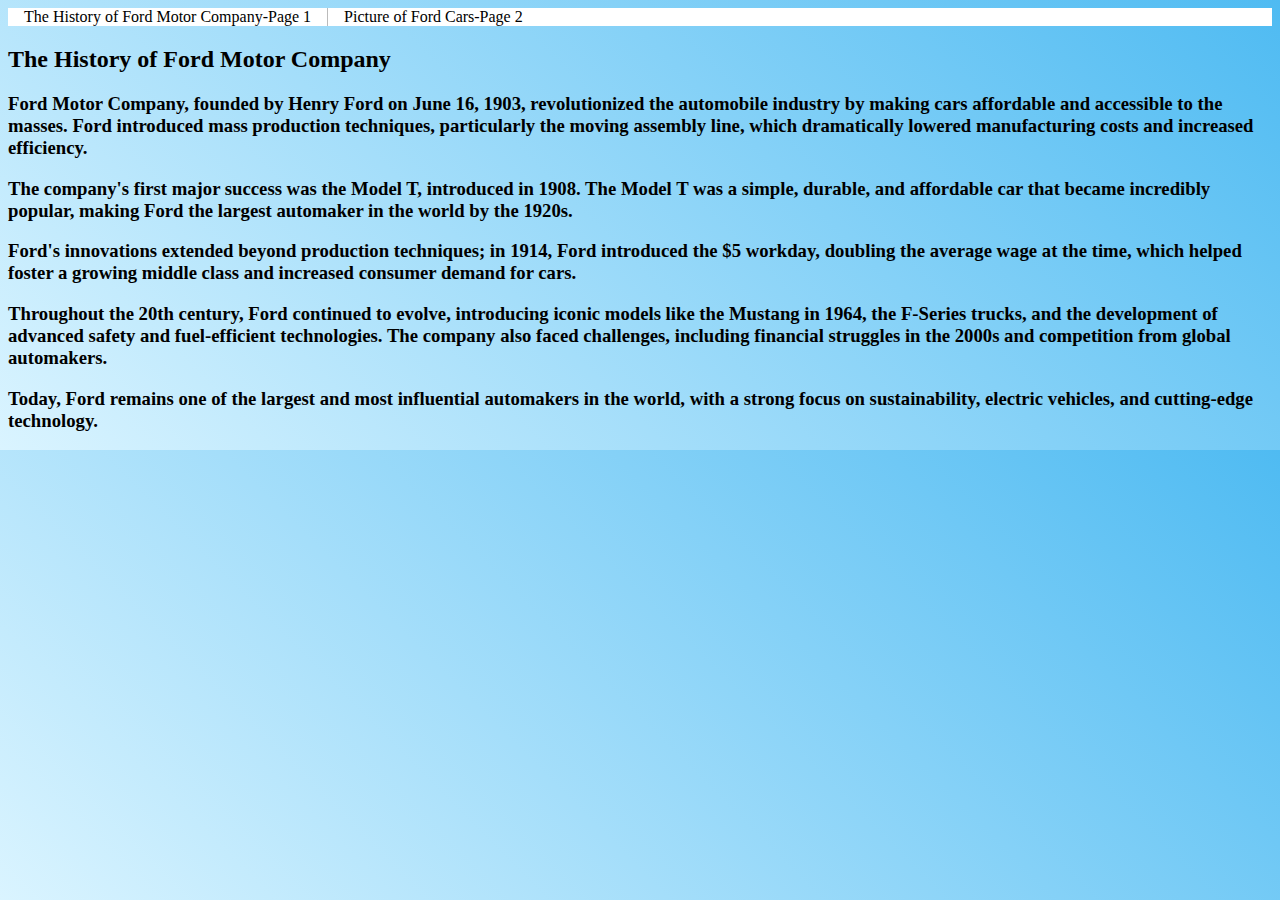
<file: index.html>
<!DOCTYPE html>
<html>
    <head>
        <meta charset="utf-8">
        <meta name="viewport" content="width=device-width">
        <title>The History of Ford Motor Company</title>
        <link href="style.css" rel="stylesheet" type="text/css" />
        
        <body>
            <nav>
                <ul>
                  <li><a href="index.html">The History of Ford Motor Company-Page 1</a></li>
                  <li><a href="Page2.html">Picture of Ford Cars-Page 2</a></li>
                </ul>
              </nav>


    </head>

        <h2> The History of Ford Motor Company </h2>
        
        <h3>
        Ford Motor Company, founded by Henry Ford on June 16, 1903, revolutionized the automobile industry by making cars affordable and accessible to the masses. Ford introduced mass production techniques, particularly the moving assembly line, which dramatically lowered manufacturing costs and increased efficiency.
        </h3>

        <h3>
        The company's first major success was the Model T, introduced in 1908. The Model T was a simple, durable, and affordable car that became incredibly popular, making Ford the largest automaker in the world by the 1920s.
        </h3>

        <h3>
        Ford's innovations extended beyond production techniques; in 1914, Ford introduced the $5 workday, doubling the average wage at the time, which helped foster a growing middle class and increased consumer demand for cars.
        </h3>

        <h3>
        Throughout the 20th century, Ford continued to evolve, introducing iconic models like the Mustang in 1964, the F-Series trucks, and the development of advanced safety and fuel-efficient technologies. The company also faced challenges, including financial struggles in the 2000s and competition from global automakers.
        </h3>

        <h3>
        Today, Ford remains one of the largest and most influential automakers in the world, with a strong focus on sustainability, electric vehicles, and cutting-edge technology.
        </h3>
          
          
          
        

        </body>
    

        </html>
</file>
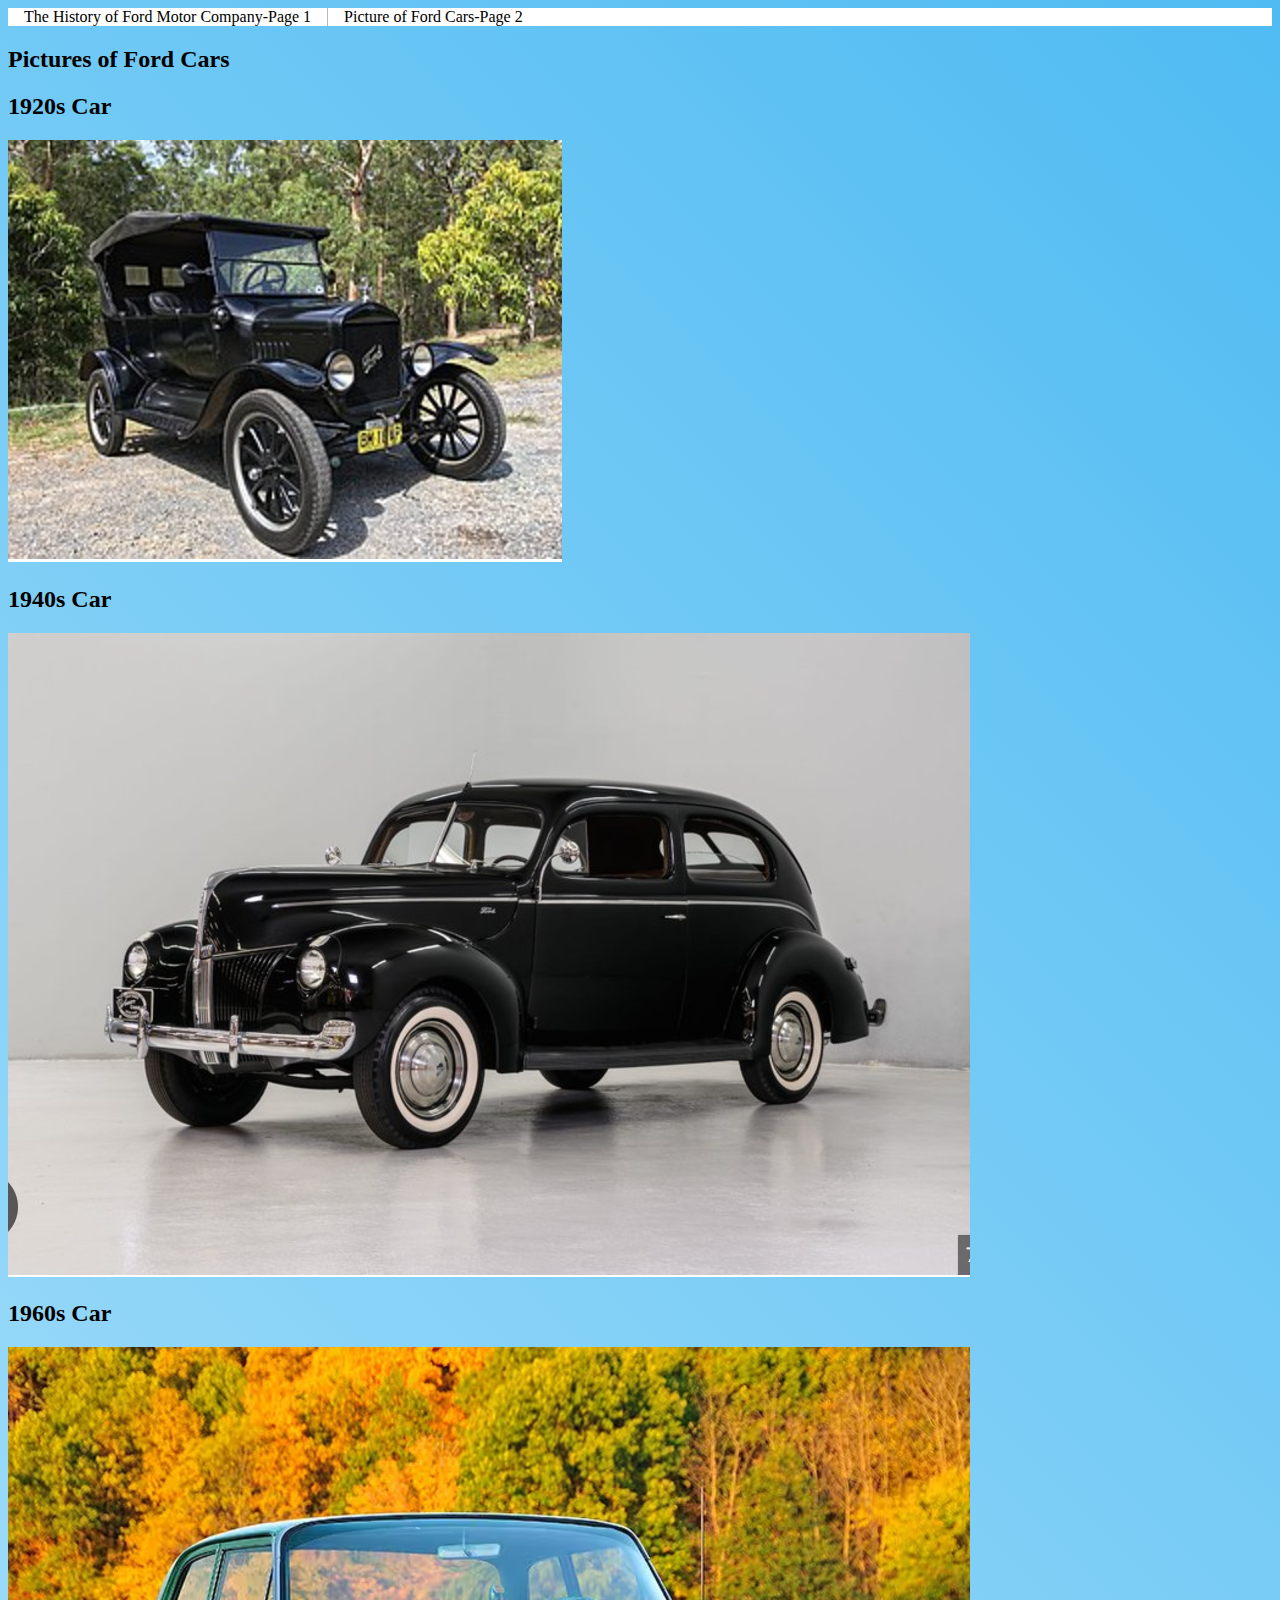
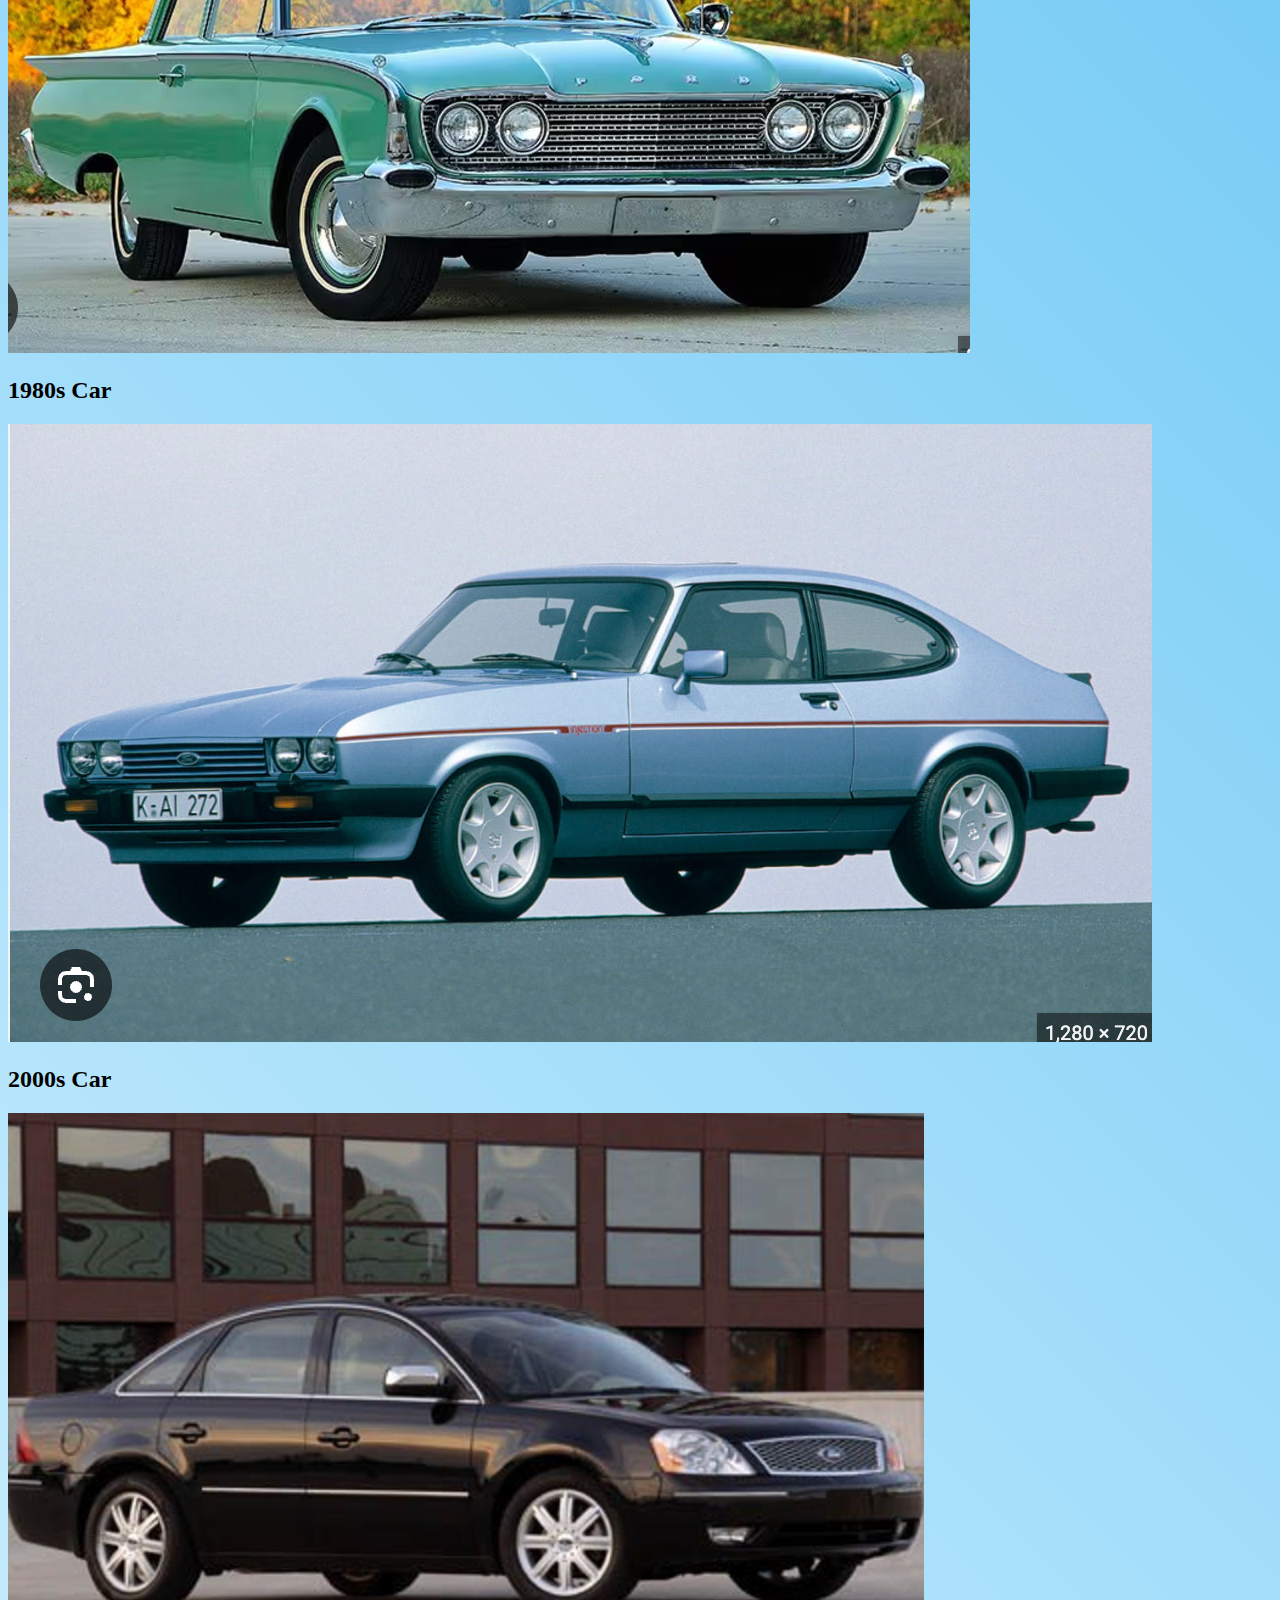
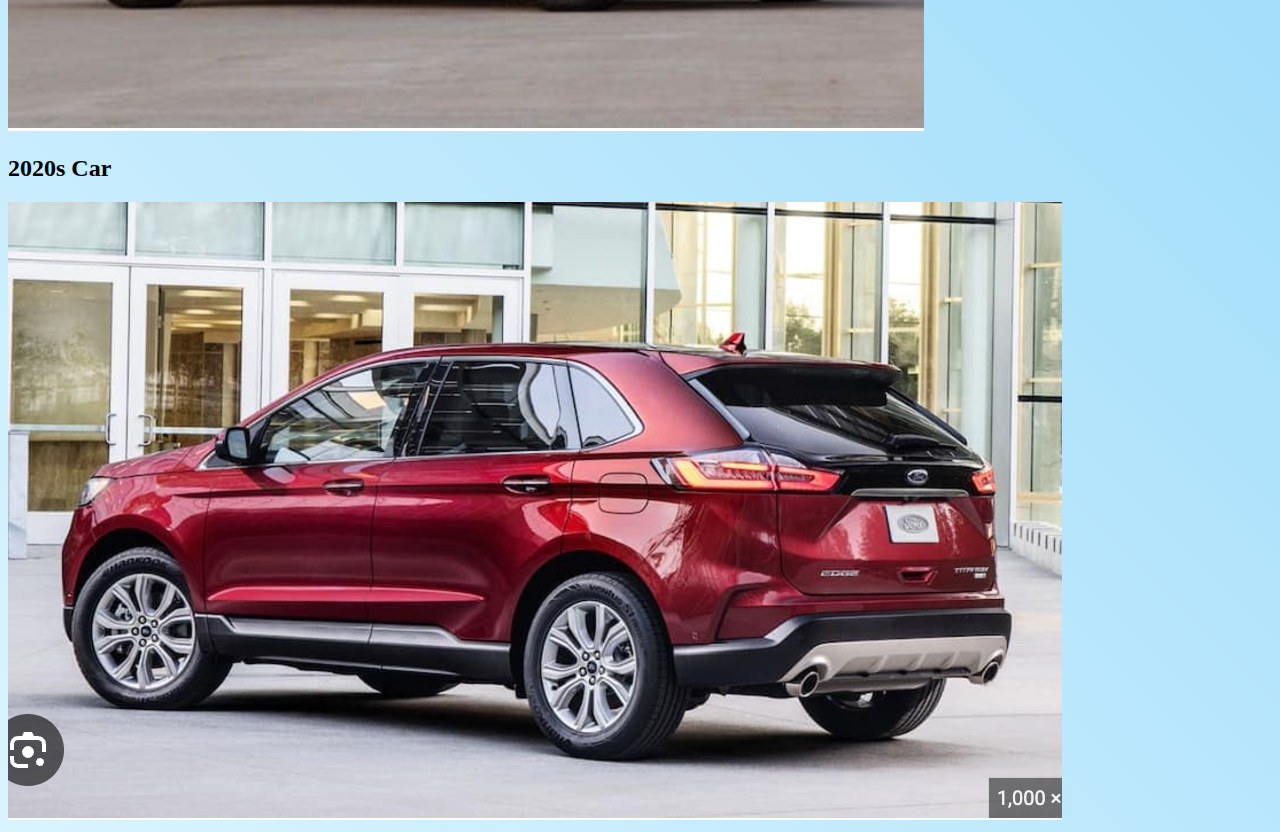
<file: Page2.html>
<!DOCTYPE html>
<html>
    <head>
        <meta charset="utf-8">
        <meta name="viewport" content="width=device-width">
        <title>The History of Ford Motor Company</title>
        <link href="style.css" rel="stylesheet" type="text/css" />
        
        <body>
            <nav>
                <ul>
                  <li><a href="index.html">The History of Ford Motor Company-Page 1</a></li>
                  <li><a href="Page2.html">Picture of Ford Cars-Page 2</a></li>
                </ul>
              </nav>


    </head>

        <h2> Pictures of Ford Cars</h2>

        <h2>1920s Car</h2>
        <img src="assets/Screenshot 2024-11-13 at 1.30.06 PM.png" alt="1920">

        <h2>1940s Car</h2>
        <img src="assets/Screenshot 2024-11-13 at 1.31.39 PM.png" alt="1940">

        <h2>1960s Car</h2>
        <img src="assets/Screenshot 2024-11-13 at 1.32.11 PM.png" alt="1960">

        <h2>1980s Car</h2>
        <img src="assets/Screenshot 2024-11-13 at 1.33.06 PM.png" alt="1980">

        <h2>2000s Car</h2>
        <img src="assets/Screenshot 2024-11-13 at 1.33.35 PM.png" alt="2000">

        <h2>2020s Car</h2>
        <img src="assets/Screenshot 2024-11-13 at 1.34.02 PM.png" alt="2020">














        </body>
    

        </html>
</file>
<file: style.css>
body html_{
    background-color: lightblue;
    font-family:Arial, Helvetica, sans-serif;
    height: 100%
}

p {
        background-color: lightblue;
        font-family: courier;
    font-size: 125%;
}

h1{
    color: rgb(0, 0, 0);
        font-family: courier;
        font-size: 125%;
}

ul {
list-style-type: none;
margin: 0;
padding: 0;
overflow: hidden;
background-color: white;
}

li {
    float: left;
}

li a {
    display: black;
    color: black;
    text-align: center;
    padding: 14px 16px;
    text-decoration: none;
}

#website {
    border-style: solid;
    text-align: center;
    text-transform: uppercase;
    padding-top: 30px;
    padding-right: 30px;
    padding-bottom: 30px;
    padding-left: 30px;
}

li {
    border-right: 1px solid #bbb ;
}

li:last-child {
    border-right: none;
}


html{
    background: linear-gradient(45deg, rgb(218, 244, 255), rgb(79, 187, 242));
}
</file>
